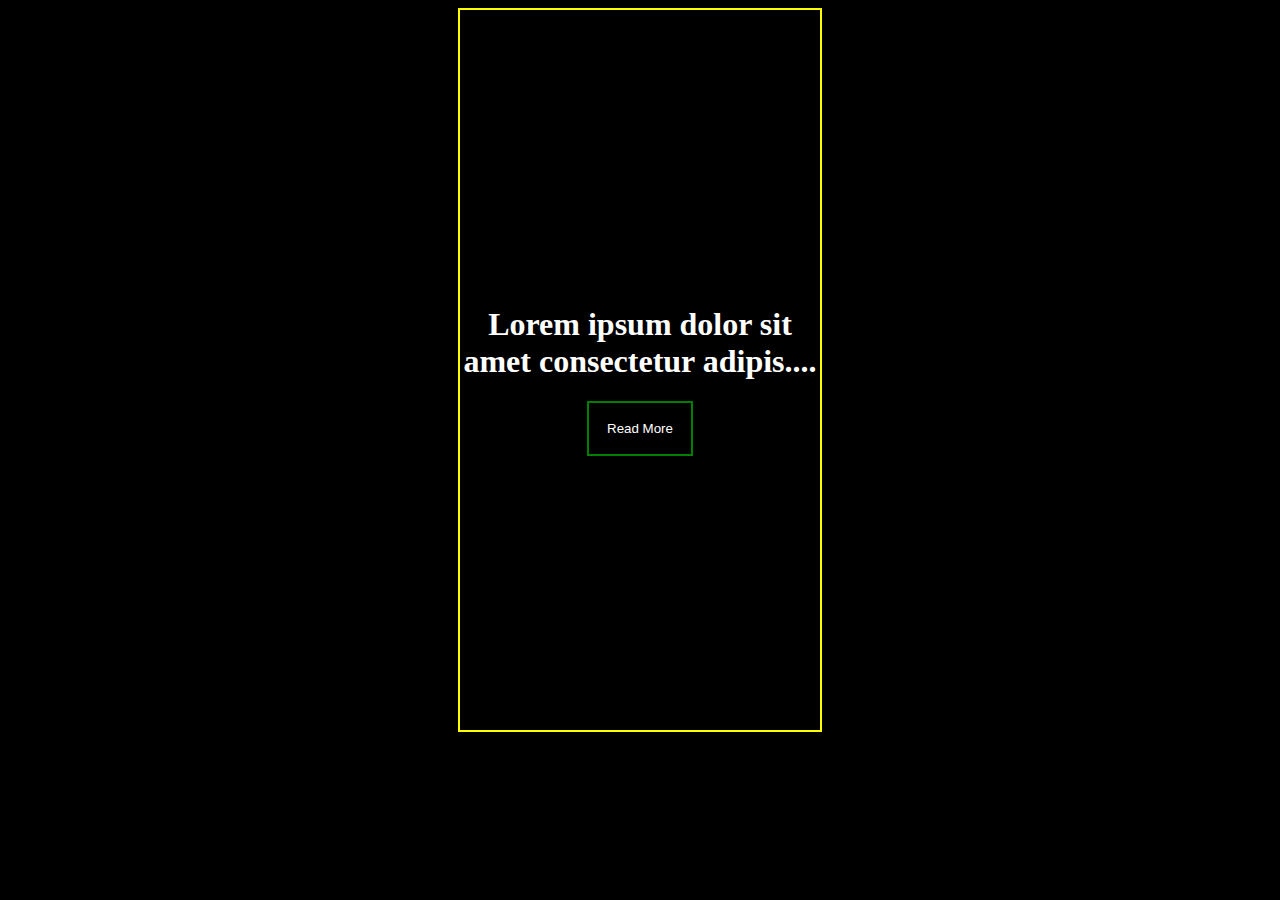
<file: read more/index.html>
<!DOCTYPE html>
<html lang="en">
<head>
      <meta charset="UTF-8">
      <meta name="viewport" content="width=device-width, initial-scale=1.0">
      <title>Document</title>
      <link rel="stylesheet" href="index.css">
</head>
<body>
      <div class="cont">
      <h1 id="txt"></h1>
      <button id="btn">read more</button>
      </div>
      <script src="index.js"></script>
</body>
</html>
</file>
<file: read more/index.css>
*{
      background-color: black;
      transition: 1.5s ease;
}
.cont{
      align-items: center;
      align-content: center;
      text-align: center;
      color: white;
      margin: auto;
      border: solid 2px yellow;
      width: 40vh;
      height: 80vh;
      transition: 1.5s ease;
      
}

#btn{
 color: white;
 background: transparent;
 border: solid 2px green;
 text-transform: capitalize;
 padding: 2vh;
 transition: 1.5s ease;

}
</file>
